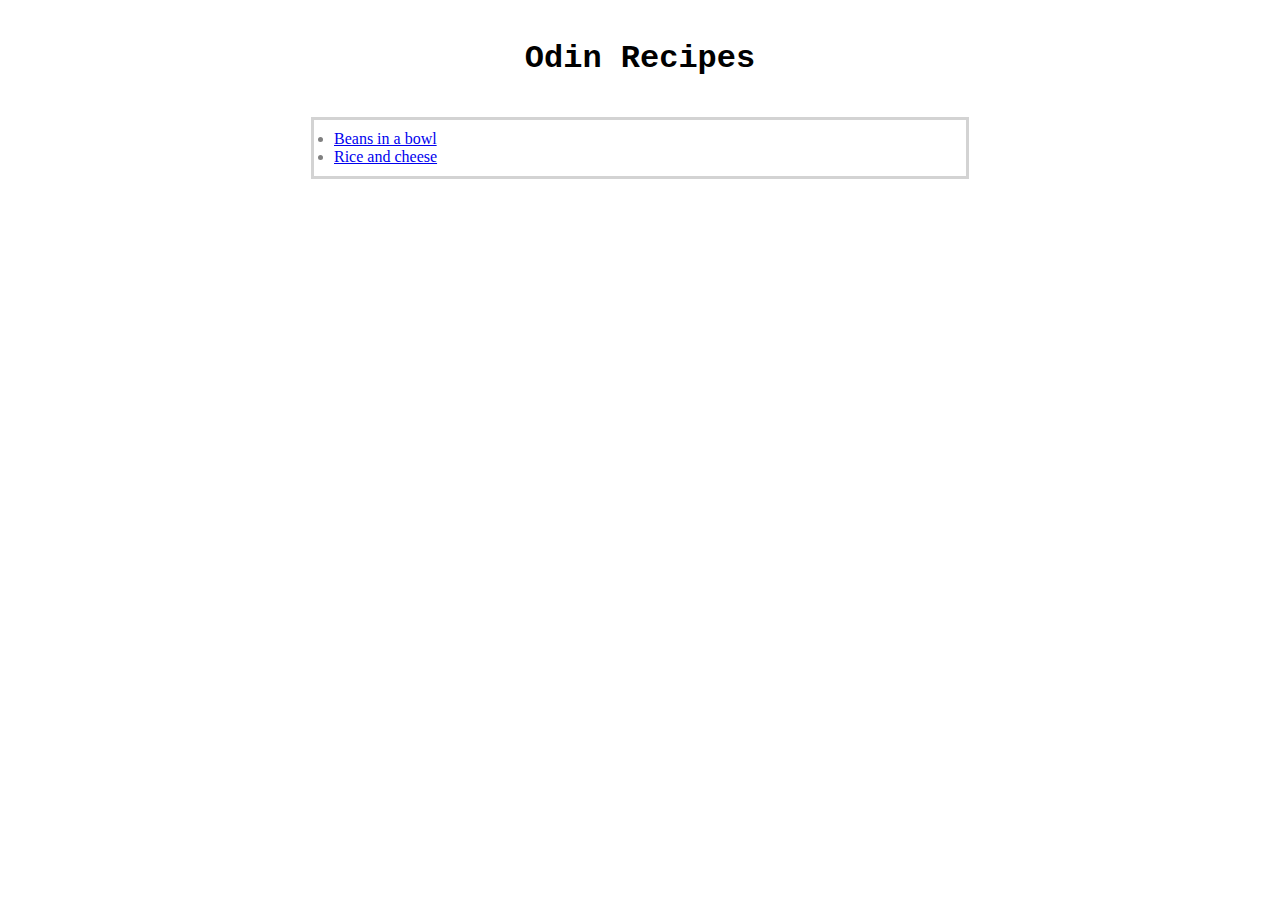
<file: index.html>
<!DOCTYPE html>
<html lang="en">
    <head>
        <link rel="stylesheet" href="style.css">
        <meta UFT="-8">
        <title>Odin recipes</title>    
    </head>
    <body>
        <h1 class="main-h">Odin Recipes</h1>
        <ul class="list">
            <li><a href="recipes/beans-in-a-bowl.html"> Beans in a bowl</a></li>
            <li><a href="recipes/rice-and-cheese.html">Rice and cheese</a></li>
        </ul>
    </body>
</html>
</file>
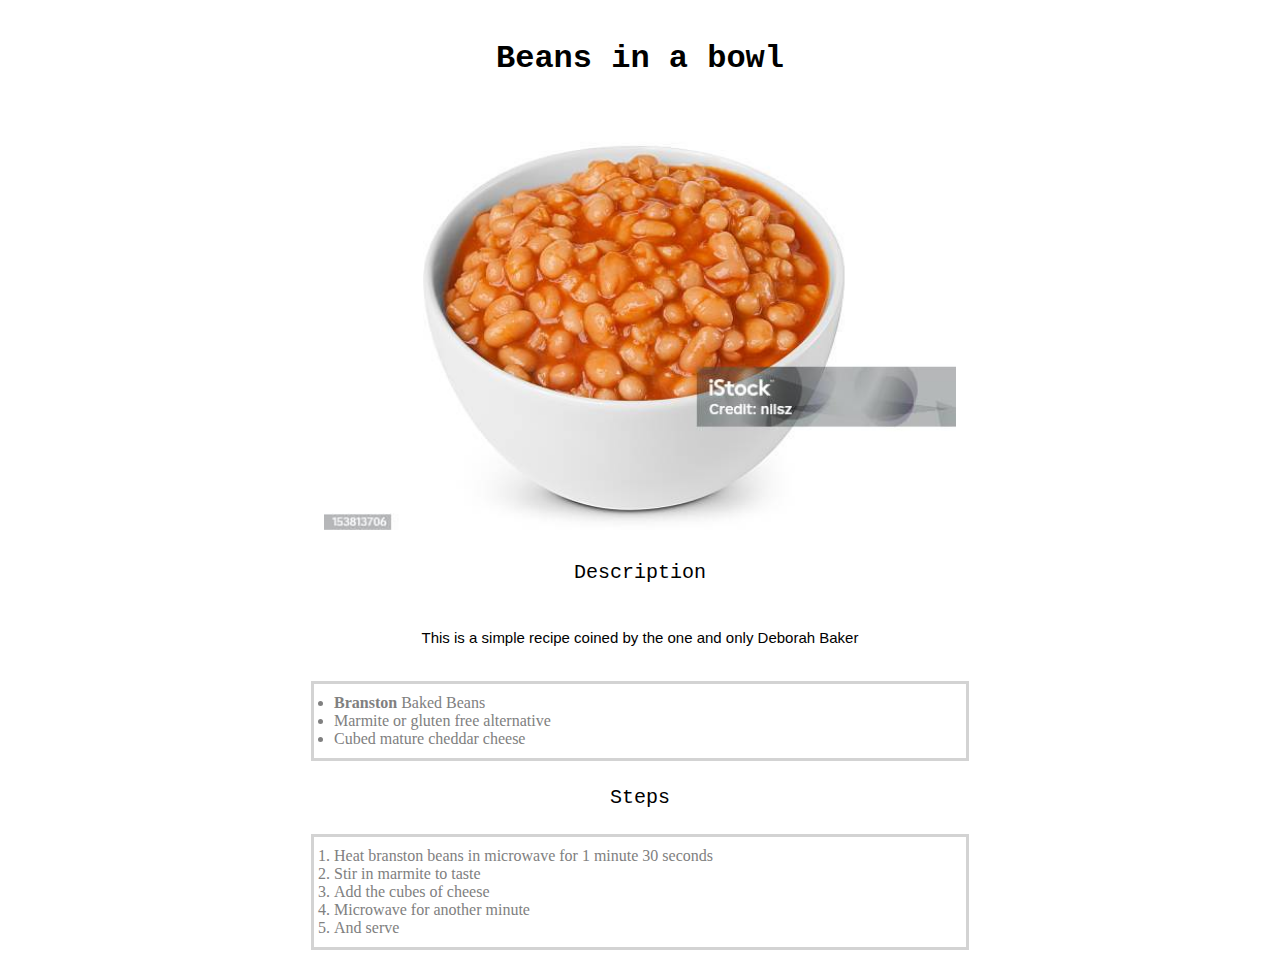
<file: recipes/beans-in-a-bowl.html>
<!DOCTYPE html>
<html lang="en">
    <head>
        <link rel="stylesheet" href="../style.css">
        <meta UTF-8>
        <title>Beans in a bowl</title>
    </head>
    <body>
        <h1 class="main-h">Beans in a bowl</h1>
        <img src="beans.jpg" alt="a bowl of baked beans" class="img" >
        <h3 class="small-h">Description</h3>
        <p class="description"> This is a simple recipe coined by the one and only Deborah Baker</p>
        <ul class="list">
            <li><strong>Branston</strong> Baked Beans</li>
            <li>Marmite or gluten free alternative</li>
            <li>Cubed mature cheddar cheese</li>
        </ul>
        <h3 class="small-h">Steps</h3>
        <ol class="list">
            <li>Heat branston beans in microwave for 1 minute 30 seconds</li>
            <li>Stir in marmite to taste</li>
            <li>Add the cubes of cheese</li>
            <li>Microwave for another minute</li>
            <li>And serve</li>
        </ol>
    </body>
</html>
</file>
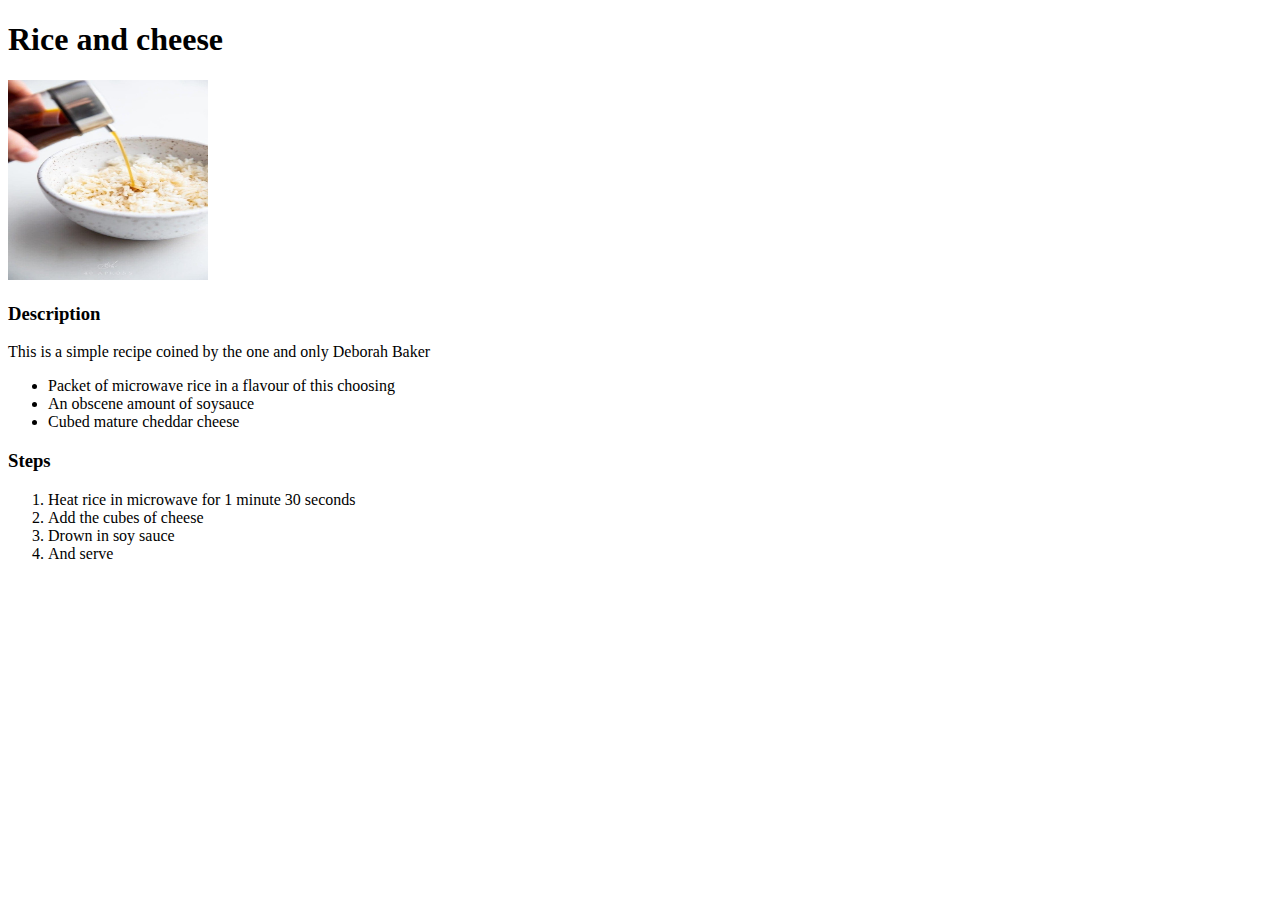
<file: recipes/rice-and-cheese.html>
<!DOCTYPE html>
<html lang="en">
<head>
    <meta charset="UTF-8">
    <title>Document</title>
</head>
<body>
    <h1>Rice and cheese</h1>
    <img src="rice.jpeg" alt="a bowl of rice with soy sauce poured on top" height="200px" width="200px">
    <h3>Description</h3>
    <p> This is a simple recipe coined by the one and only Deborah Baker</p>
    <ul>
        <li>Packet of microwave rice in a flavour of this choosing</li>
        <li>An obscene amount of soysauce</li>
        <li>Cubed mature cheddar cheese</li>
    </ul>
    <h3>Steps</h3>
    <ol>
        <li>Heat rice in microwave for 1 minute 30 seconds</li>
        <li>Add the cubes of cheese</li>
        <li>Drown in soy sauce</li>
        <li>And serve</li>
    </ol>
</body>
</html>
</file>
<file: style.css>
.main-h {
    font-weight: 700;
    margin: 30px;
    padding: 10px;
    text-align: center;
    font-family:'Courier New', Courier, monospace;
}
.list {
    margin-bottom: 20px;
    margin: auto;
    width: 50%;
    border: 3px solid lightgray;
    padding-left: 20px;
    padding-top: 10px;
    padding-bottom: 10px;
    color: gray;
    text-align: justify;
}
.small-h{
    font-weight: 500;
    margin: 15px;
    padding:10px;
    font-size: 20px;
    text-align: center;
    font-family: 'Courier New', Courier, monospace
}
.description{
    text-align: center;
    margin: 20px;
    font-size: 15px;
    padding: 15px;
    font-family: 'Gill Sans', 'Gill Sans MT', Calibri, 'Trebuchet MS', sans-serif;
    
}
.img{
    display: block;
    margin-left: auto;
    margin-right: auto;
    width: 50%;
}
</file>
